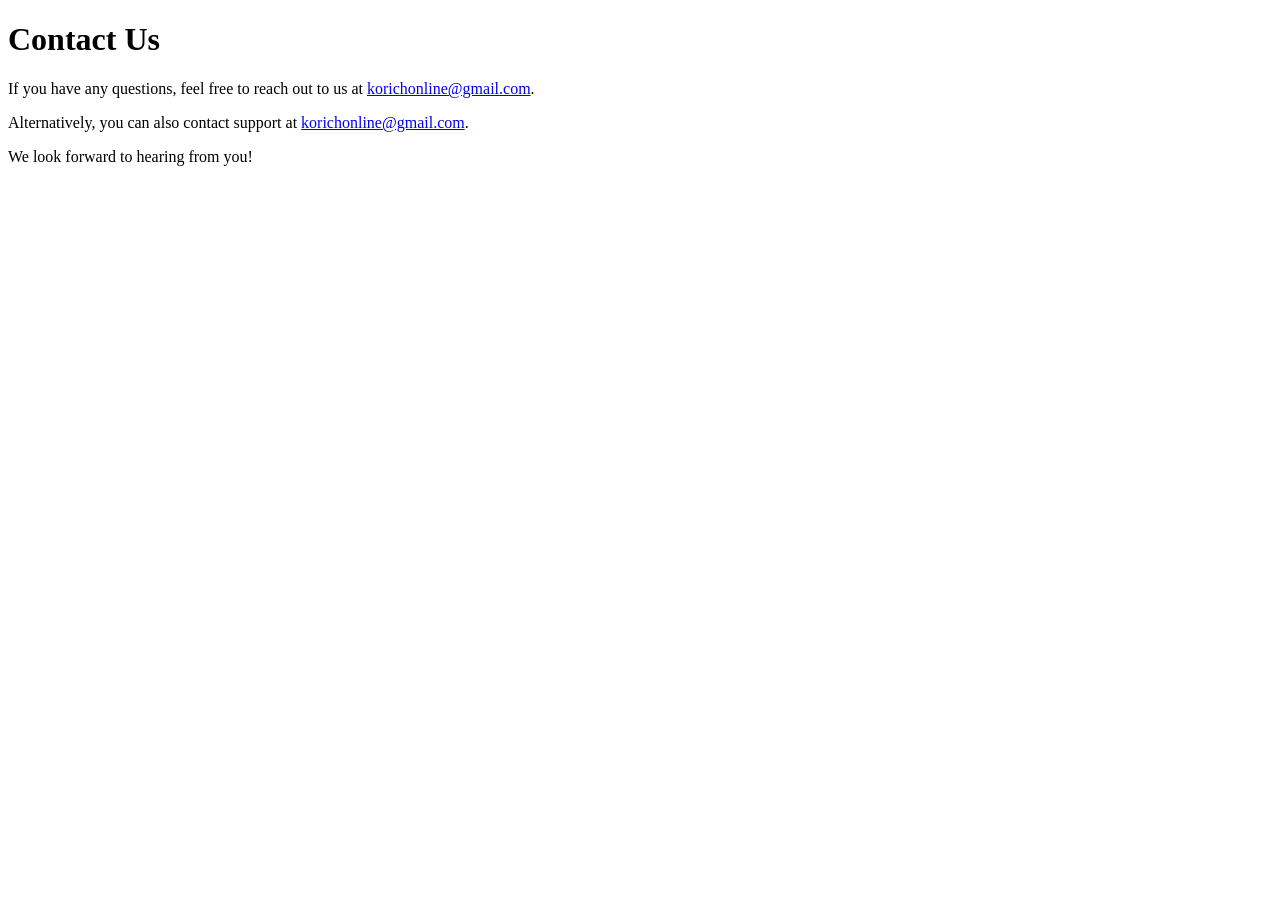
<file: HTML/contact.html>
<!DOCTYPE html>
<html>
<head>
    <title>Contact</title>
</head>
<body>
    <h1>Contact Us</h1>
    <p>If you have any questions, feel free to reach out to us at <a href="mailto:korichonline@gmail.com">korichonline@gmail.com</a>.</p>
    <p>Alternatively, you can also contact support at <a href="mailto:korichonline@gmail.com">korichonline@gmail.com</a>.</p>
    <p>We look forward to hearing from you!</p>
</body>
</html>
</file>
